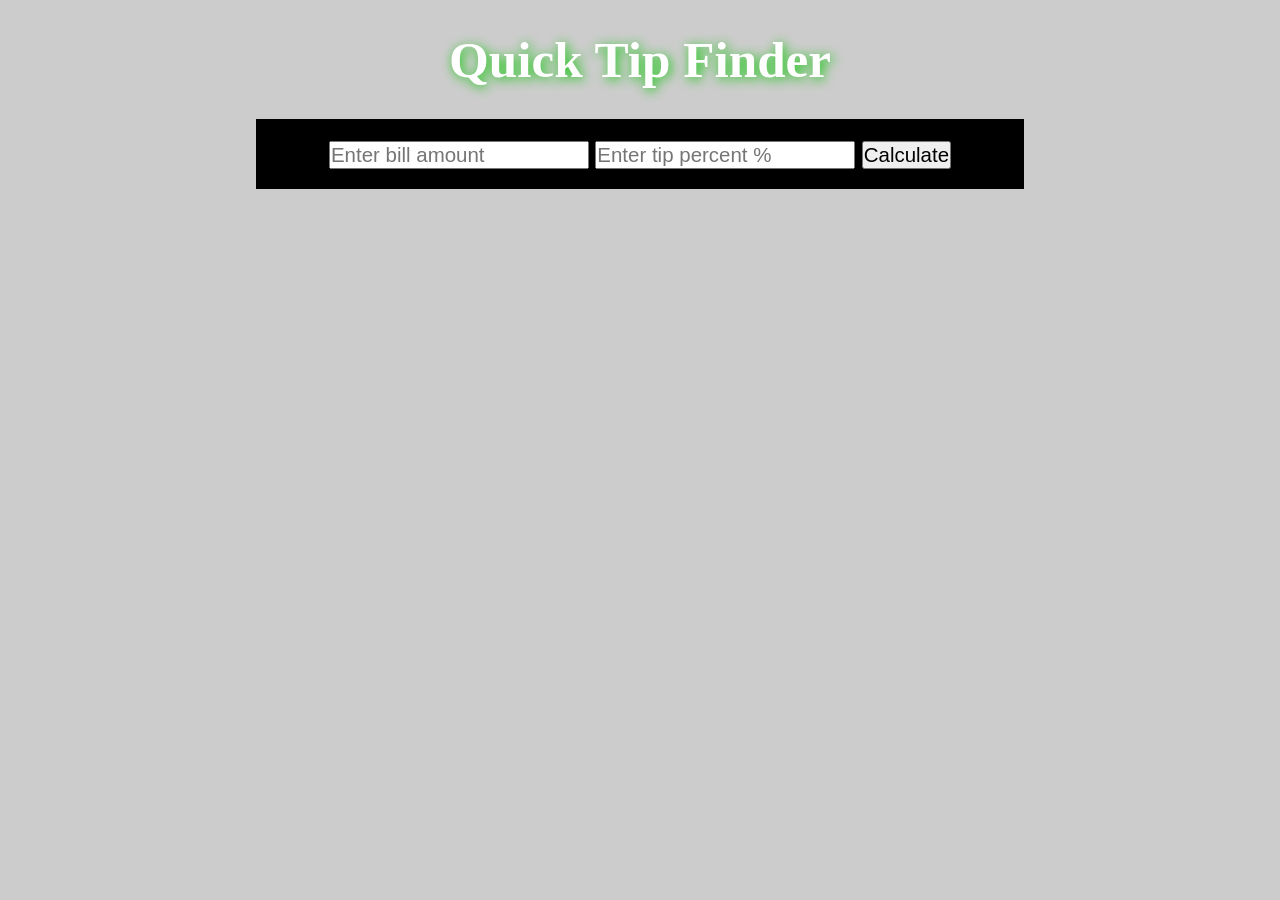
<file: index.html>
<!DOCTYPE html>
<html lang="en">
<head>
   <meta charset="UTF-8">
   <meta name="viewport" content="width=device-width, initial-scale=1.0">
   <link rel="stylesheet" href="css/gift.css">
   <title>Tip_Calc</title>
</head>
<body>
   <h1>Quick Tip Finder</h1>

   <div id="container">
      <form class="giftForm">
         <input type="text" id="tip" placeholder="Enter bill amount">
         <input type="text" id="tipPercent" placeholder="Enter tip percent %">
         <button type="button" id="submit">Calculate</button>

      </form>
      <div id="result">
         <p>
            Tip amount: $<span id="tipAm">0.00</span>
         </p>
         <p>
            Total amount: $<span id="total">0.00</span>
         </p>
      </div>
      <div id="reset">
         <button type="button" id="resetButton">X</button>
      </div>
   </div>

   <script src="scripts/tips.js"></script>
</body>
</html>
</file>
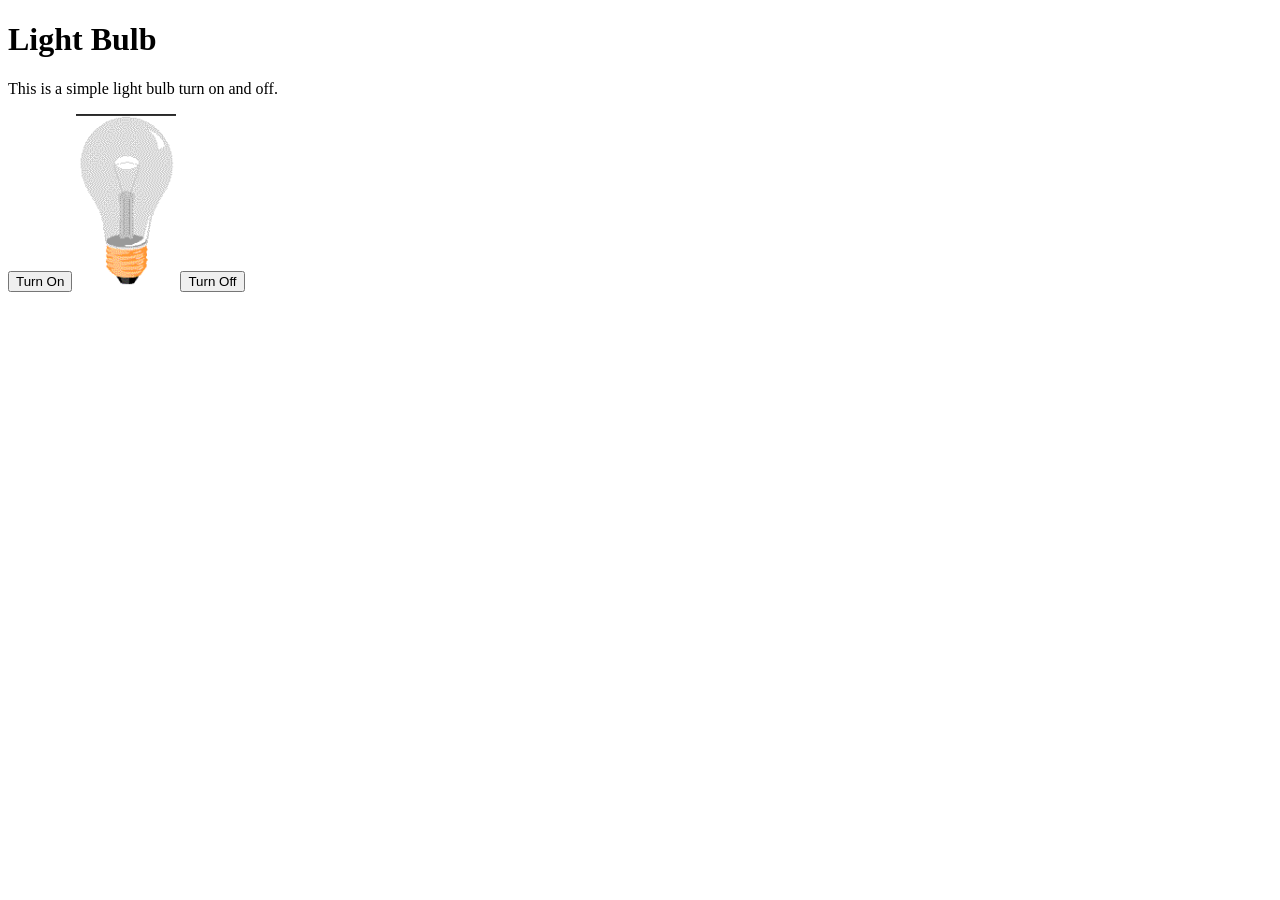
<file: light.html>
<!DOCTYPE html>
 <html lang="en">
 <head>
   <meta charset="UTF-8">
   <meta name="viewport" content="width=device-width, initial-scale=1.0">
   <link rel="stylesheet" href="css/app.css">
   <title>Light Bulb</title>
 </head>
 <body>
      <h1>Light Bulb</h1>
      <p>
         This is a simple light bulb turn on and off.
      </p>
      <button id="on">Turn On</button>
      <img id="myImage" src="assets/images/off.gif" style="width:100px">
      <button id="off">Turn Off</button>

      
      
 </body>
 </html>
</file>
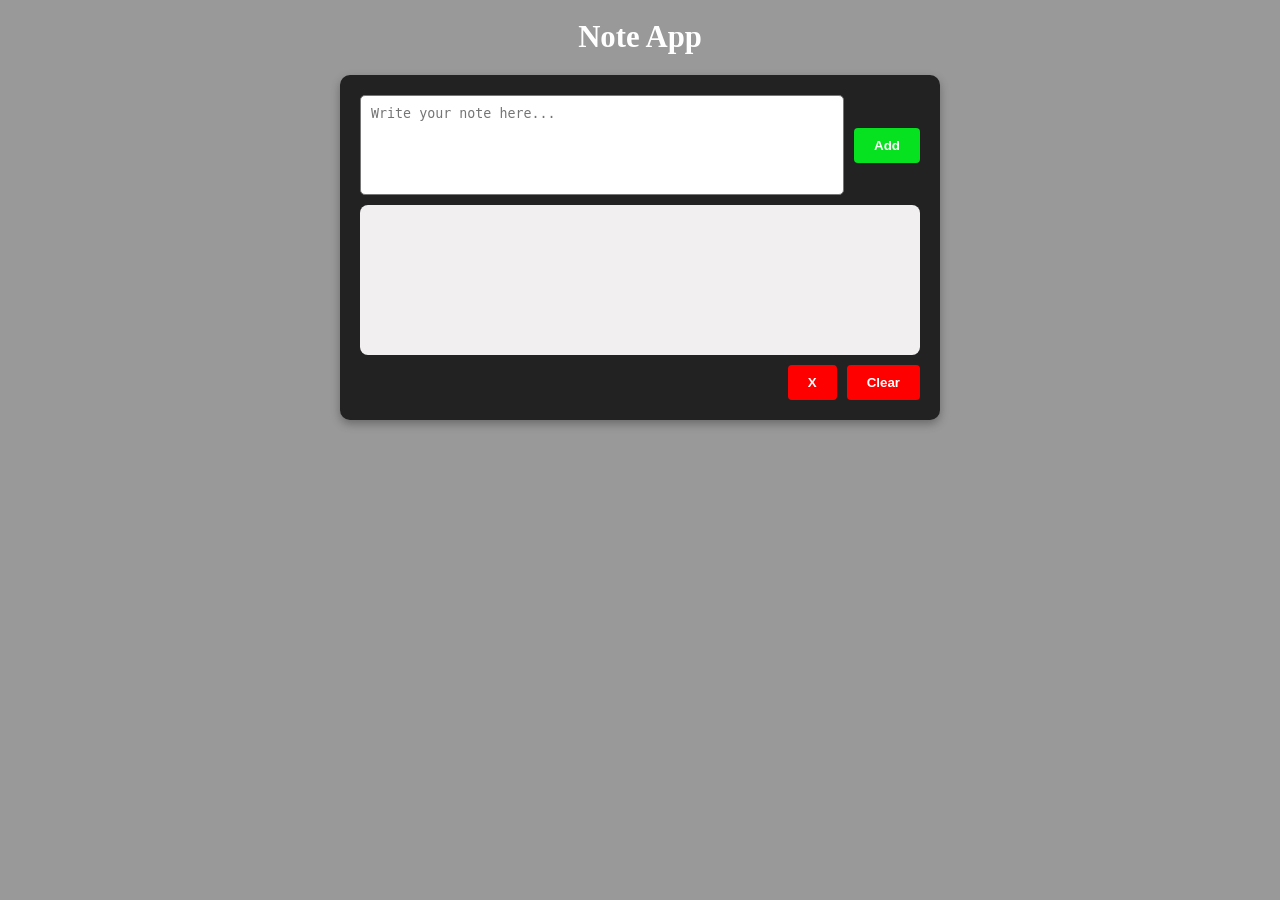
<file: note.html>
<!DOCTYPE html>
<html lang="en">
<head>
   <meta charset="UTF-8">
   <meta name="viewport" content="width=device-width, initial-scale=1.0">
   <link rel="stylesheet" href="css/note.css">
   <title>Note_App</title>
</head>
<body>
   <h1>Note App</h1>
   <div class="container">
      <div class="wrapper">
         <div class="head">
            <textarea id="note" placeholder="Write your note here..."></textarea>
            <button id="add">Add</button>
         </div>
         <div class="result">
            <ul id="list"></ul>
         </div>
         <!-- Move actions here -->
         <div class="actions">
            <button id="delete">X</button>
            <button id="clear">Clear</button>
         </div>
      </div>
   </div>
   <script src="scripts/note.js"></script>
</body>
</html>
</file>
<file: css/gift.css>
* {
   margin: 0;
   padding: 0;
   box-sizing: border-box;
   scroll-behavior: smooth;
}

body {
   font-size: 1.6em;
   background: #ccc;
}
h1 {
   font-size: 2em;
   color: #fff;
   text-align: center;
   margin: 30px 0;
   text-shadow: 2px 2px 12px rgb(14, 199, 8);
}
#container {
   display: flex;
   flex-direction: column;
   justify-content: center;
   align-items: center;
   padding: 20px;
   background: #000;
   margin: 0 20%;
   
}
.giftForm {
   justify-content: center;
   align-items: center;
}

#tip {
   font-size: .8em;

}
#tipPercent {
   font-size: .8em;
 
}
#total {
   margin-bottom: 20px;
}
#result {
   display: none;
   font-size: 1em;
   color: #fff;
   margin-top: 30px;
}
#submit {
   font-size: .8em;
}
#reset {
   display: none;
}
#resetButton {
   width: 31px;
   height: 31px;
   background: #f00;
   font-size: 1em;
}

/* Media Queries */
@media (max-width: 768px) {
   body {
      font-size: 1.2em;
   }
   h1 {
      font-size: 1.3em;
      margin: 10px 0;
   }
   #container {
      margin: 0 7%;
      padding: 10px;
   }
   #tip {
      font-size: .6em;
   
   }
   #tipPercent {
      font-size: .6em;
    
   }
   #total {
      margin-bottom: 20px;
   }
   #result {
      display: none;
      font-size: .8em;
      color: #fff;
      margin-top: 20px;
   }
   #submit {
      font-size: .6em;
   }
   #reset {
      display: none;
   }
   #resetButton {
      width: 18px;
      height: 18px;
      background: #f00;
      font-size: .8em;
   }
}
</file>
<file: css/app.css>
#myImage {
   width: 100px;
   transition: filter 0.3s ease;
 }
 .on {
   filter: brightness(1.5) drop-shadow(0 0 10px yellow);
 }
 .off {
   filter: none;
 }
</file>
<file: css/note.css>
* {
   margin: 0;
   padding: 0;
   box-sizing: border-box;
   scroll-behavior: smooth;
}

body {
   font-size: 1.6em;
   font-weight: 700;
   background: #999;
}
h1 {
   text-align: center;
   font-size: 1.2em;
   font-weight: 700;
   color: #fff;
   margin: 20px 0;

}

.container {
   display: flex;
   justify-content: center;
   align-items: center;
   background: #999;
}

.wrapper {
   background: #222;
   padding: 20px;
   border-radius: 10px;
   box-shadow: 0 4px 10px rgba(0, 0, 0, 0.3);
   width: 100%;
   max-width: 600px;
   display: flex;
   flex-direction: column;
   gap: 10px;
   color: #fff;
}

.head {
   display: flex;
   gap: 10px;
   flex-wrap: wrap;
   align-items: center;
}

#note {
   flex: 1;
   height: 100px;
   padding: 10px;
   border-radius: 5px;
   resize: none;
}

#add {
   padding: 10px 20px;
   background: #06e220;
   border: none;
   color: #fff;
   font-weight: bold;
   cursor: pointer;
   border-radius: 4px;
}

.actions {
   display: flex;
   justify-content: flex-end;
   gap: 10px;
}

#delete, #clear {
   padding: 10px 20px;
   background: #f00;
   border: none;
   color: #fff;
   font-weight: bold;
   border-radius: 4px;
   cursor: pointer;
}

.result {
   background: #f1efef;
   padding: 20px;
   border-radius: 8px;
   min-height: 150px;
   overflow-y: auto;
   color: #000;
}
</file>
